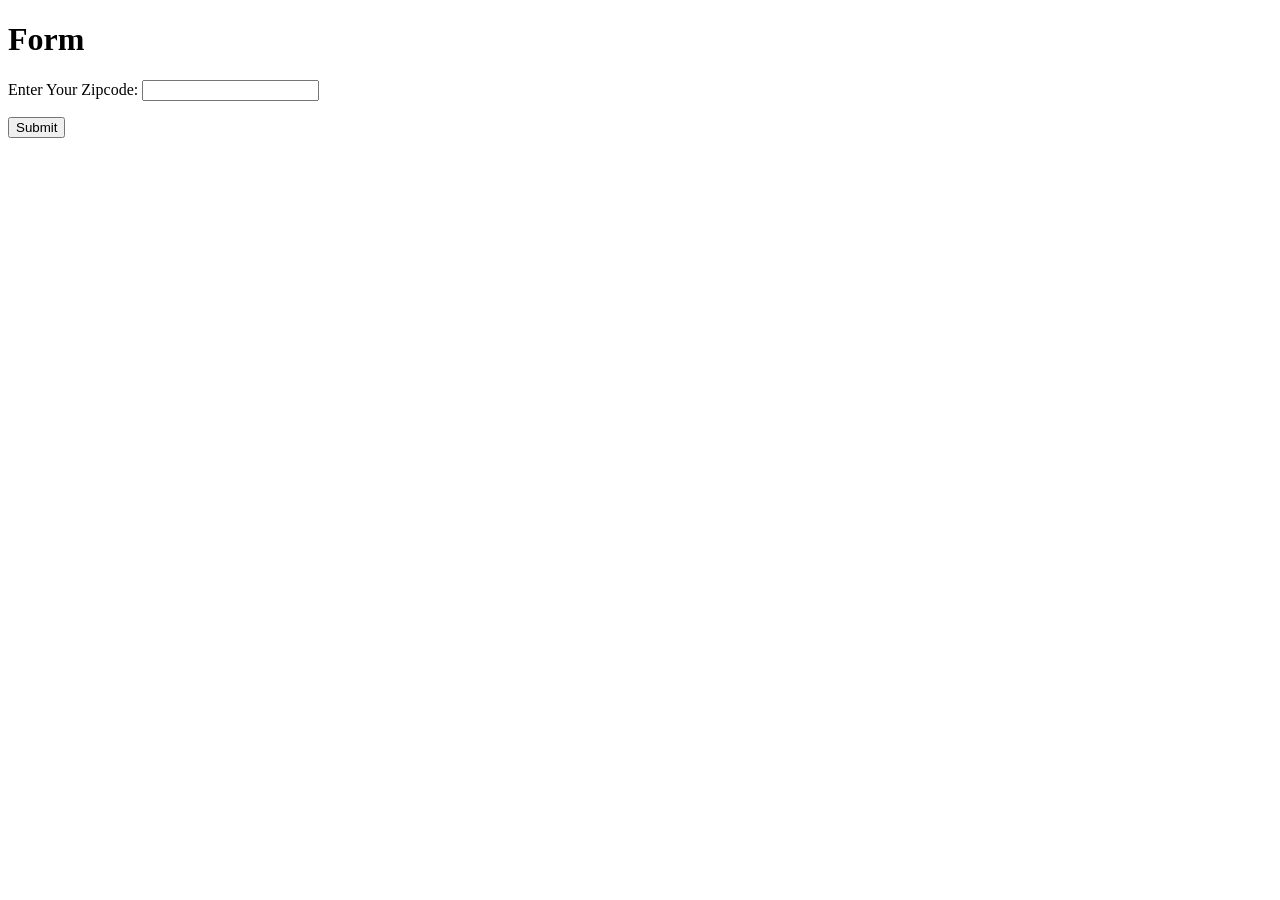
<file: src/main/resources/templates/getUserZipcode.html>
<!DOCTYPE HTML>
<html xmlns:th="https://www.thymeleaf.org">
<head>
    <title>Getting Started: Handling Form Submission</title>
    <meta http-equiv="Content-Type" content="text/html; charset=UTF-8" />
</head>
<body>
<h1>Form</h1>
<form action="#" th:action="@{/GetUserZipcode}" th:object="${UserZipcodeObj}" method="post">
    <p>Enter Your Zipcode: <input type="text" th:field="*{zipcode}" /></p>
    <p><input type="submit" value="Submit" />
</form>
</body>
</html>
</file>
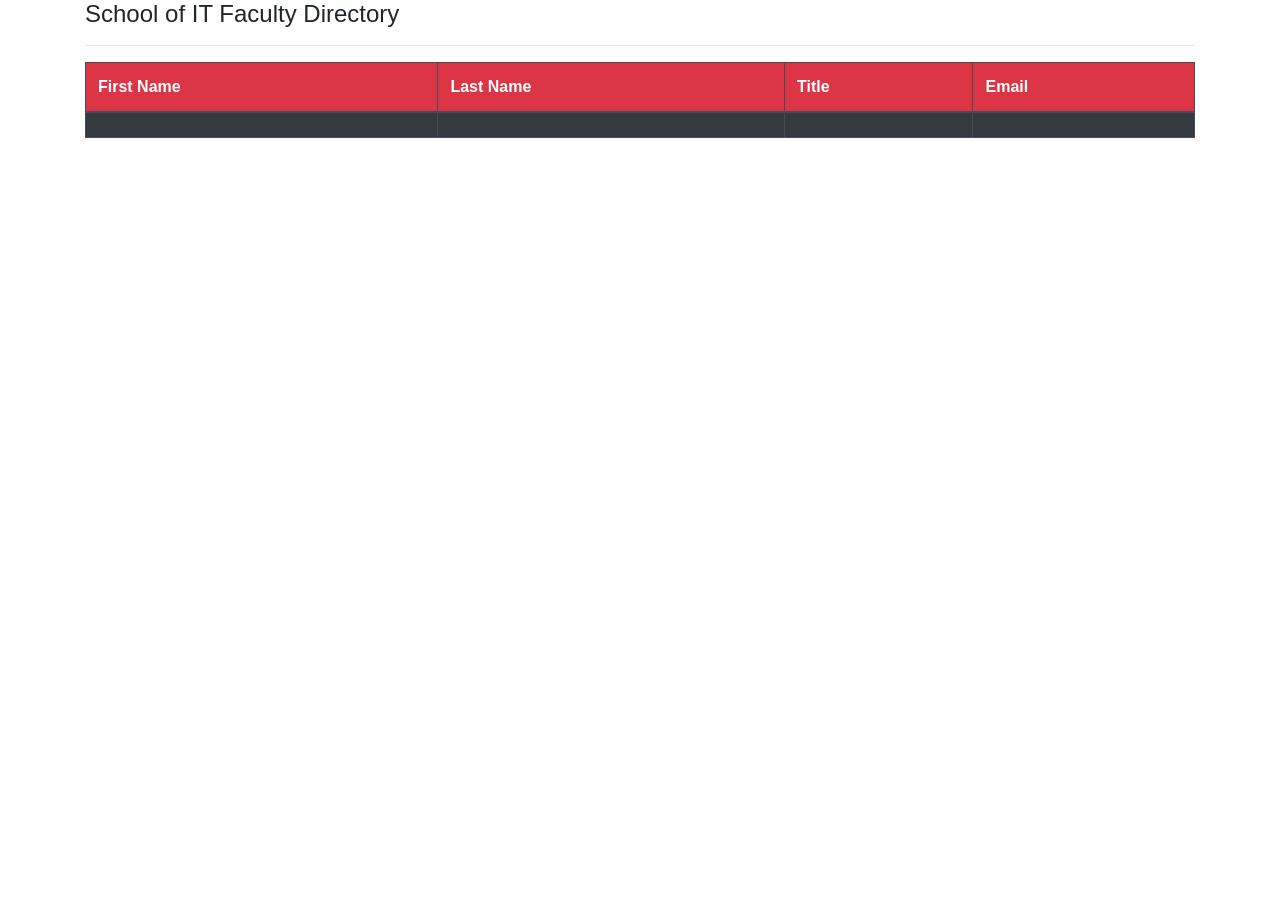
<file: src/main/resources/templates/list-faculties.html>
<!DOCTYPE html>
<html lang="en" xmlns:th="http://www.thymeleaf.org">
<head>
 <!-- Required meta tags -->
    <meta charset="utf-8">
    <meta name="viewport" content="width=device-width, initial-scale=1, shrink-to-fit=no">

    <!-- Bootstrap CSS -->
    <link rel="stylesheet" href="https://cdn.jsdelivr.net/npm/bootstrap@4.5.3/dist/css/bootstrap.min.css" integrity="sh
    a384-TX8t27EcRE3e/ihU7zmQxVncDAy5uIKz4rEkgIXeMed4M0jlfIDPvg6uqKI2xXr2" crossorigin="anonymous">

<title>Insert title here</title>
</head>
<body>
<div class="container">

	<h4>School of IT Faculty Directory</h4>

	<hr>
<table class="table table-bordered table-dark">
		<thead>
			<tr class = "bg-danger">
				<th>First Name</th>
				<th>Last Name</th>
				<th>Title</th>
				<th>Email</th>
			</tr>
		</thead>

		<tbody>
			<tr th:each="theFaculty : ${faculties}">
				<td th:text="${theFaculty.firstName}" />
				<td th:text="${theFaculty.lastName}" />
				<td th:text="${theFaculty.Title}" />
				<td th:text="${theFaculty.email}" />
			</tr>
		</tbody>
	</table>
	</div>




</body>
</html>
</file>
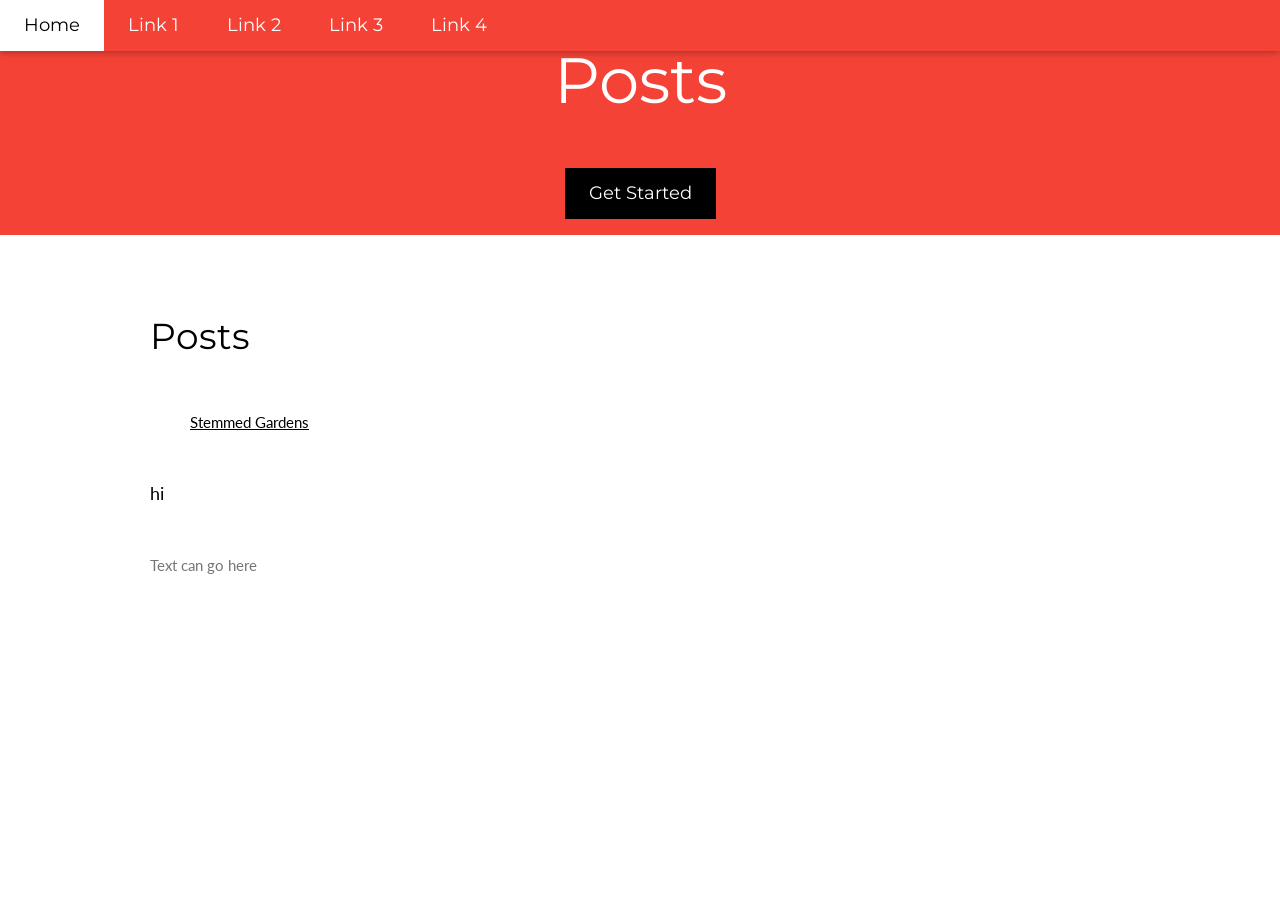
<file: src/main/resources/templates/locale.html>
<!DOCTYPE html>
<html>
  <head>
    <title>Custom Markers</title>


<div class="w3-top">
  <div class="w3-bar w3-red w3-card w3-left-align w3-large">
    <a class="w3-bar-item w3-button w3-hide-medium w3-hide-large w3-right w3-padding-large w3-hover-white w3-large w3-red" href="javascript:void(0);" onclick="myFunction()" title="Toggle Navigation Menu"><i class="fa fa-bars"></i></a>
    <a href="#home.html" class="w3-bar-item w3-button w3-padding-large w3-white">Home</a>
    <a href="#" class="w3-bar-item w3-button w3-hide-small w3-padding-large w3-hover-white">Link 1</a>
    <a href="#" class="w3-bar-item w3-button w3-hide-small w3-padding-large w3-hover-white">Link 2</a>
    <a href="#" class="w3-bar-item w3-button w3-hide-small w3-padding-large w3-hover-white">Link 3</a>
    <a href="#" class="w3-bar-item w3-button w3-hide-small w3-padding-large w3-hover-white">Link 4</a>
  </div>
</div>

  <!--Navbar-->

<!-- Everything from the Google map commented out to test other feature

    <script src="https://polyfill.io/v3/polyfill.min.js?features=default"></script>
    <script
      src="https://maps.googleapis.com/maps/api/js?key=AIzaSyBfh1oW8ikLP-oVmxmskrqN_PuHaH3-BY4&callback=initMap&libraries=&v=weekly"
      defer
    ></script>
    <style type="text/css">
      /* Always set the map height explicitly to define the size of the div
       * element that contains the map. */
      #map {
        height: 100%;
      }

      /* Optional: Makes the page fill the window. */
      html,
      body {
        height: 100%;
        margin: 0;
        padding: 0;
      }
    </style>
    <script>
      let map;

      function initMap() {
        map = new google.maps.Map(document.getElementById("map"), {
          center: new google.maps.LatLng(-33.91722, 151.23064),
          zoom: 16,
        });
        const iconBase =
          "https://developers.google.com/maps/documentation/javascript/examples/full/images/";
        const icons = {
          parking: {
            icon: iconBase + "parking_lot_maps.png",
          },
          library: {
            icon: iconBase + "library_maps.png",
          },
          info: {
            icon: iconBase + "info-i_maps.png",
          },
        };
        const features = [
          {
            position: new google.maps.LatLng(-33.91721, 151.2263),
            type: "info",
          },
          {
            position: new google.maps.LatLng(-33.91539, 151.2282),
            type: "info",
          },
          {
            position: new google.maps.LatLng(-33.91747, 151.22912),
            type: "info",
          },
          {
            position: new google.maps.LatLng(-33.9191, 151.22907),
            type: "info",
          },
          {
            position: new google.maps.LatLng(-33.91725, 151.23011),
            type: "info",
          },
          {
            position: new google.maps.LatLng(-33.91872, 151.23089),
            type: "info",
          },
          {
            position: new google.maps.LatLng(-33.91784, 151.23094),
            type: "info",
          },
          {
            position: new google.maps.LatLng(-33.91682, 151.23149),
            type: "info",
          },
          {
            position: new google.maps.LatLng(-33.9179, 151.23463),
            type: "info",
          },
          {
            position: new google.maps.LatLng(-33.91666, 151.23468),
            type: "info",
          },
          {
            position: new google.maps.LatLng(-33.916988, 151.23364),
            type: "info",
          },
          {
            position: new google.maps.LatLng(
              -33.91662347903106,
              151.22879464019775
            ),
            type: "parking",
          },
          {
            position: new google.maps.LatLng(
              -33.916365282092855,
              151.22937399734496
            ),
            type: "parking",
          },
          {
            position: new google.maps.LatLng(
              -33.91665018901448,
              151.2282474695587
            ),
            type: "parking",
          },
          {
            position: new google.maps.LatLng(
              -33.919543720969806,
              151.23112279762267
            ),
            type: "parking",
          },
          {
            position: new google.maps.LatLng(
              -33.91608037421864,
              151.23288232673644
            ),
            type: "parking",
          },
          {
            position: new google.maps.LatLng(
              -33.91851096391805,
              151.2344058214569
            ),
            type: "parking",
          },
          {
            position: new google.maps.LatLng(
              -33.91818154739766,
              151.2346203981781
            ),
            type: "parking",
          },
          {
            position: new google.maps.LatLng(
              -33.91727341958453,
              151.23348314155578
            ),
            type: "library",
          },
        ];

        // Create markers.
        for (let i = 0; i < features.length; i++) {
          const marker = new google.maps.Marker({
            position: features[i].position,
            icon: icons[features[i].type].icon,
            map: map,
          });
        }
      }
    </script>
  -->
  <meta charset="UTF-8">
<meta name="viewport" content="width=device-width, initial-scale=1">
<link rel="stylesheet" href="https://www.w3schools.com/w3css/4/w3.css">
<link rel="stylesheet" href="https://fonts.googleapis.com/css?family=Lato">
<link rel="stylesheet" href="https://fonts.googleapis.com/css?family=Montserrat">
<link rel="stylesheet" href="https://cdnjs.cloudflare.com/ajax/libs/font-awesome/4.7.0/css/font-awesome.min.css">
<style>
body,h1,h2,h3,h4,h5,h6 {font-family: "Lato", sans-serif}
.w3-bar,h1,button {font-family: "Montserrat", sans-serif}
.fa-anchor,.fa-coffee {font-size:200px}

</style>


  <header class="w3-container w3-red w3-center" style="padding:16px 4px">
    <h1 class="w3-margin w3-jumbo">Posts</h1>
    <p class="w3-xlarge"></p>
    <button class="w3-button w3-black w3-padding-large w3-large w3-margin-top">Get Started</button>
  </header>



  </head>


  <body>


<!-- First Grid -->
<div class="w3-row-padding w3-padding-64 w3-container">
  <div class="w3-content">
    <div class="w3-twothird">
      <h1>Posts</h1>
          <!--Facebook integration-->
          <br>
    <div class="fb-page" data-href="https://www.facebook.com/Stemmed-Gardens-104081044859459" data-tabs="timeline" data-width="" data-height="" data-small-header="false" 
    data-adapt-container-width="true" data-hide-cover="false" data-show-facepile="true"><blockquote cite="https://www.facebook.com/Stemmed-Gardens-104081044859459" class="fb-xfbml-parse-ignore"><a href="https://www.facebook.com/Stemmed-Gardens-104081044859459">Stemmed Gardens</a></blockquote></div>
    
      
      <h5 class="w3-padding-32">hi</h5>
      

      <p class="w3-text-grey">Text can go here</p>
    </div>

    <div class="w3-third w3-center">
     
      
    </div>
    
  </div>
</div>
    <div id="fb-root"></div>
   
    <script async defer crossorigin="anonymous" src="https://connect.facebook.net/en_US/sdk.js#xfbml=1&version=v9.0" nonce="afwuxLTF"></script>

    <div id="map"></div>



  </body>
</html>
</file>
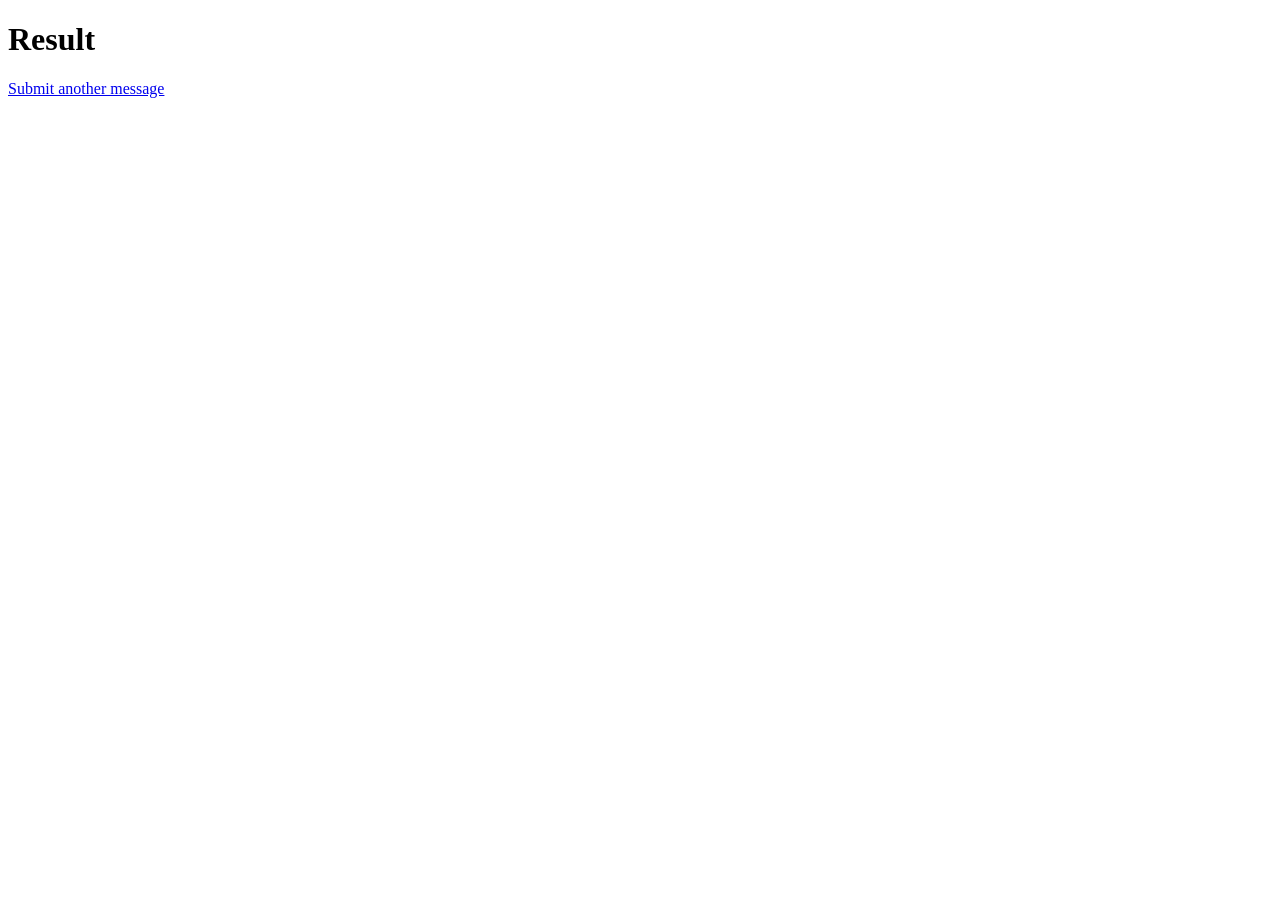
<file: src/main/resources/templates/result.html>
<!DOCTYPE HTML>
<html xmlns:th="https://www.thymeleaf.org">
<head>
    <title>Getting Started: Handling Form Submission</title>
    <meta http-equiv="Content-Type" content="text/html; charset=UTF-8" />
</head>
<body>
<h1>Result</h1>
<p th:text="'zipcode: ' + ${UserZipcodeObj.zipcode}" />
<p th:text="'userUSDAZone: ' + ${UserUSDAZoneObj}" />
<a href="/GetUserZipcode">Submit another message</a>
</body>
</html>
</file>
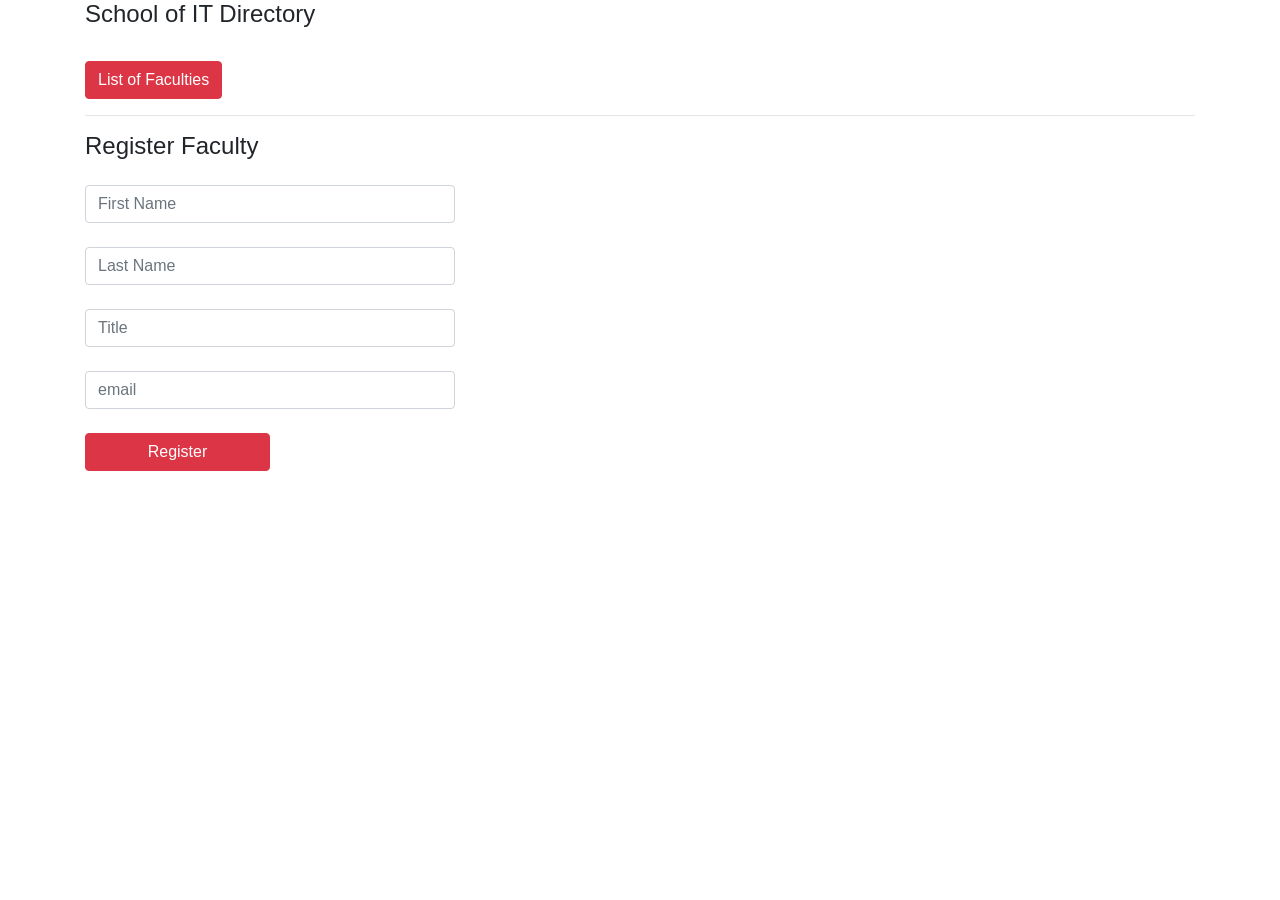
<file: src/main/resources/templates/faculties/faculty-Form.html>
<!DOCTYPE html>
<html lang="en" xmlns:th="http://www.thymeleaf.org">
<head>
 <!-- Required meta tags -->
    <meta charset="utf-8">
    <meta name="viewport" content="width=device-width, initial-scale=1, shrink-to-fit=no">

    <!-- Bootstrap CSS -->
    <link rel="stylesheet" href="https://cdn.jsdelivr.net/npm/bootstrap@4.5.3/dist/css/bootstrap.min.css" integrity="sha384-TX8t27EcRE3e/ihU7zmQxVncDAy5uIKz4rEkgIXeMed4M0jlfIDPvg6uqKI2xXr2" crossorigin="anonymous">

<title>Insert title here</title>
</head>

<body>

<div class="container">
<h4>School of IT Directory</h4>
  <br>
  <a class="btn btn-danger" data-toggle="collapse" th:href="@{/Faculties/list}" role="button" aria-expanded="false" aria-controls="collapseExample">
    List of Faculties
  </a>
  
<hr>
<p class="h4 mb-4">Register Faculty</p>
<form action="#" th:action="@{/Faculties/save}" th:object="${faculty}" method="POST">

<!-- Invisible Form as needed to update info -->
<input type="hidden" th:field="*{id}">

<input type="text" th:field="*{firstName}" class="form-control mb-4 col-4" placeholder="First Name">
<input type="text" th:field="*{lastName}" class="form-control mb-4 col-4" placeholder="Last Name">
<input type="text" th:field="*{title}" class="form-control mb-4 col-4" placeholder="Title">
<input type="text" th:field="*{email}" class="form-control mb-4 col-4" placeholder="email">

<button type="submit" class="btn btn-danger col-2">Register</button>

</form>
</div>


</body>

</html>
</file>
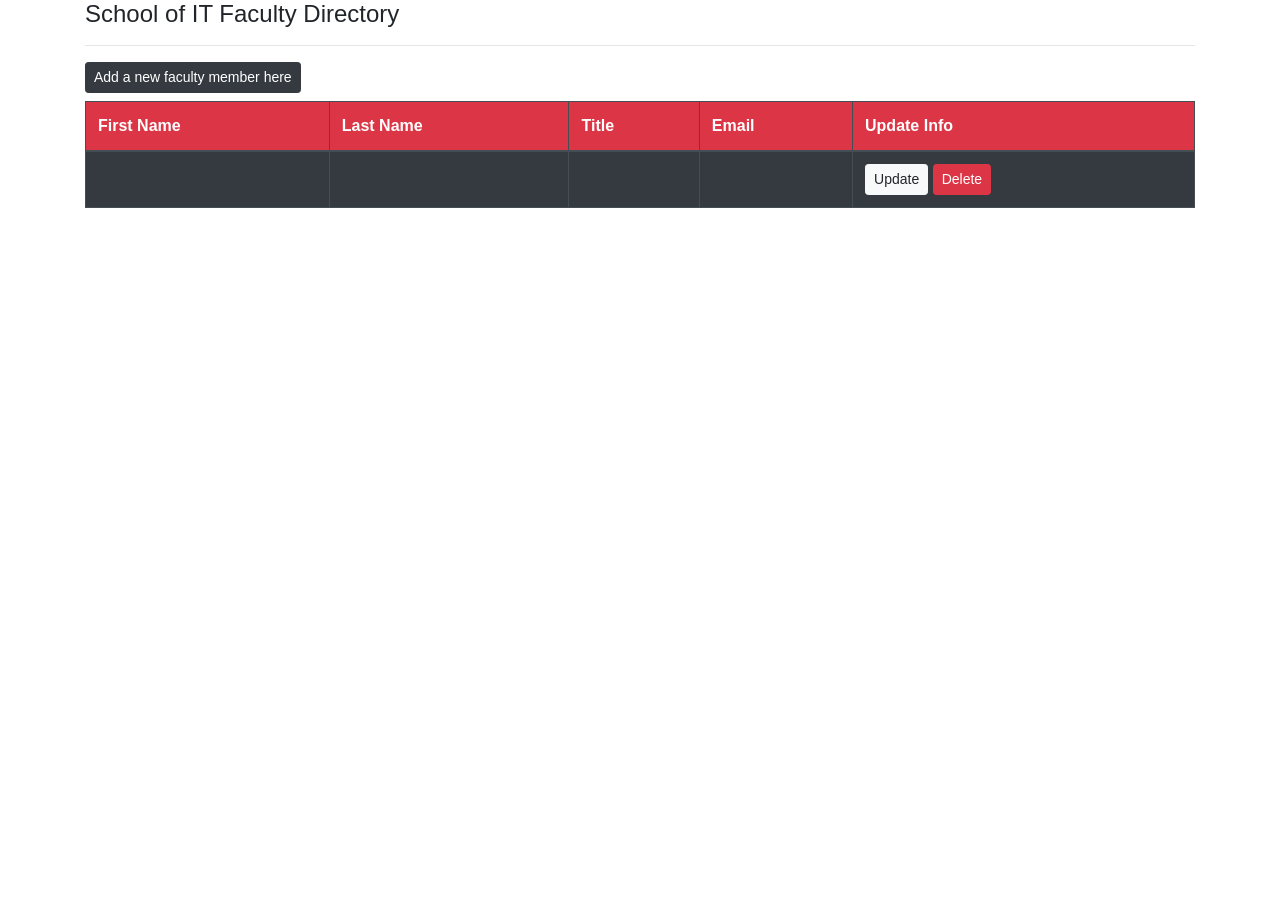
<file: src/main/resources/templates/faculties/list-faculties.html>
<!DOCTYPE html>
<html lang="en" xmlns:th="http://www.thymeleaf.org">
<head>
 <!-- Required meta tags -->
    <meta charset="utf-8">
    <meta name="viewport" content="width=device-width, initial-scale=1, shrink-to-fit=no">

    <!-- Bootstrap CSS -->
    <link rel="stylesheet" href="https://cdn.jsdelivr.net/npm/bootstrap@4.5.3/dist/css/bootstrap.min.css" integrity="sh
    a384-TX8t27EcRE3e/ihU7zmQxVncDAy5uIKz4rEkgIXeMed4M0jlfIDPvg6uqKI2xXr2" crossorigin="anonymous">

<title>Insert title here</title>
</head>
<body>
<div class="container">

	<h4>School of IT Faculty Directory</h4>

	<hr>
	<!-- Create a Button to add New faculty -->
	<a th:href="@{/Faculties/viewAddForm}" class="btn btn-dark btn-sm mb-2">Add a new faculty member here</a>
	
	
<table class="table table-bordered table-dark">
		<thead>
			<tr class = "bg-danger">
				<th>First Name</th>
				<th>Last Name</th>
				<th>Title</th>
				<th>Email</th>
				<th>Update Info</th>
			</tr>
		</thead>

		<tbody>
			<tr th:each="theFaculty : ${faculties}">
				<td th:text="${theFaculty.firstName}" />
				<td th:text="${theFaculty.lastName}" />
				<td th:text="${theFaculty.Title}" />
				<td th:text="${theFaculty.email}" />
				
				<!-- Update Button -->
				<td>
				<a th:href="@{/Faculties/viewUpdateForm(facultyId=${theFaculty.id})}" class="btn btn-light btn-sm">
				Update</a>
				
				<!-- Delete Button -->
				<a th:href="@{/Faculties/delete(facultyId=${theFaculty.id})}" class="btn btn-danger btn-sm" onclick="if(!(confirm('Please confirm that you want to remove this faculty member'))) return false"
				>Delete</a>
				</td>
				
			</tr>
		</tbody>
	</table>
	</div>




</body>
</html>
</file>
